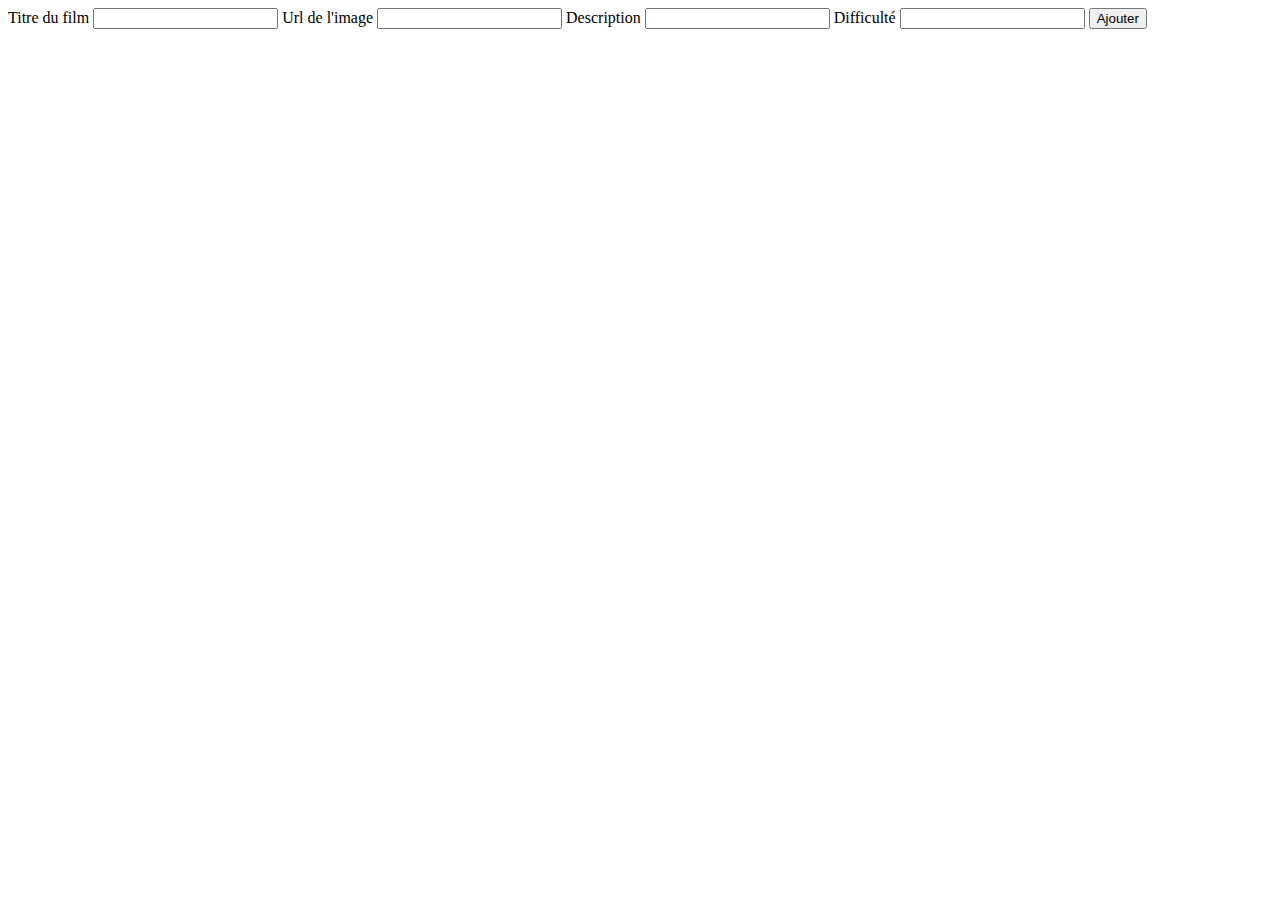
<file: templates/create.html>
<!DOCTYPE html>
<html lang="en">
<head>
    <meta charset="UTF-8">
    <meta http-equiv="X-UA-Compatible" content="IE=edge">
    <meta name="viewport" content="width=device-width, initial-scale=1.0">
    <script defer src="/static/add.js"></script>
    <title>Edition</title>
</head>
<body>  
    <form id="addForm" action="">
        <label for="titre">Titre du film</label>
        <input type="text" name="nom" id="nom" value="">

        <label for="image">Url de l'image</label>
        <input type="text" name="image" id="image" value="">

        <label for="description">Description</label>
        <input type="text" name="description" id="description" value="">

        <label for="difficulte">Difficulté</label>
        <input type="text" name="difficulte" id="difficulte" value="">

        <input type="submit" value="Ajouter">
    </form>
</body>
</html>
</file>
